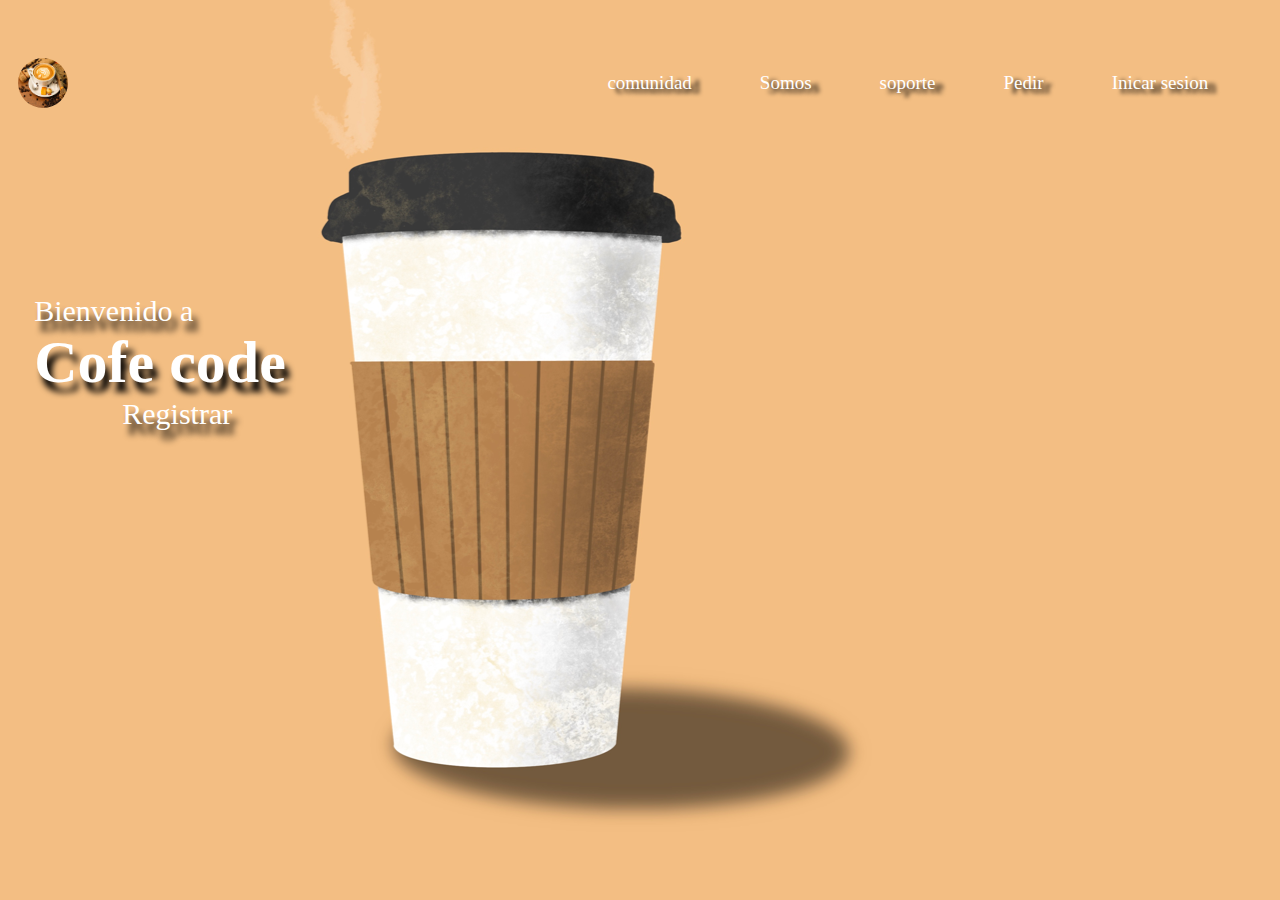
<file: index.html>
<!DOCTYPE html>
<html lang="en">
  <head>
    <meta charset="UTF-8" />
    <meta http-equiv="X-UA-Compatible" content="IE=edge" />
    <meta name="viewport" content="width=device-width, initial-scale=1.0" />
    <title>Document</title>
    <link rel="stylesheet" href="estilo.css" />
  </head>
  <body>
    <header>
      <img class="logo" src="./imagenes/__MACOSX/guy-basabose-FzdEbrA3Qj0-unsplash.jpg" alt="" />

      <nav>
        <ul>
          <li><a href="#">comunidad</a></li>
          <li><a href="#">Somos</a></li>
          <li><a href="#">soporte</a></li>
          <li><a href="#">Pedir</a></li>
          <li><a href="#">Inicar sesion</a></li>
        </ul>
      </nav>
    </header>
    <main>
        <div class="tittle">
            <p>Bienvenido a</p>   
            <h1>Cofe code</h1>
            <a class="centro" href="registro.html">Registrar</a>
        </div>
    </main>
  </body>
</html>
</file>
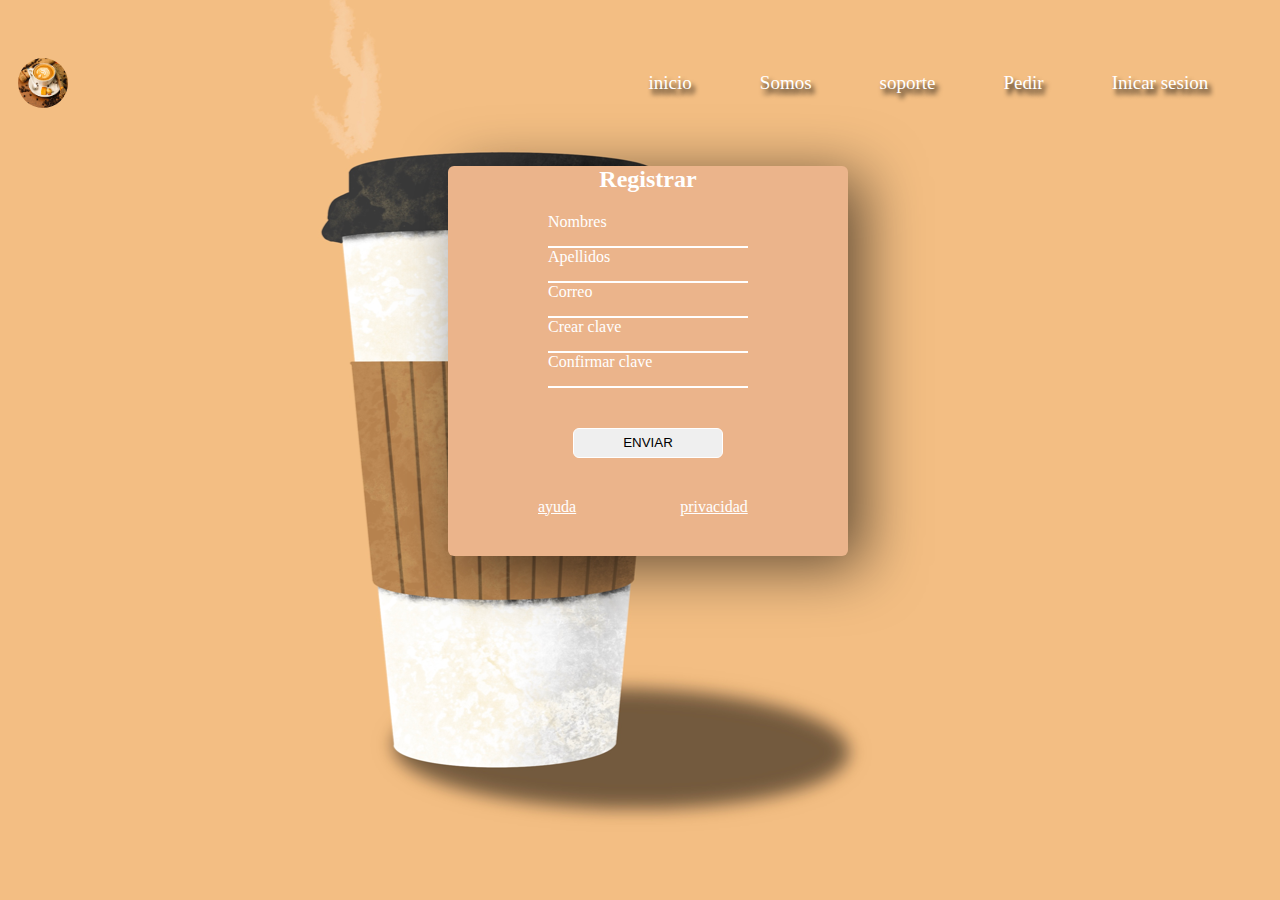
<file: registro.html>
<!DOCTYPE html>
<html lang="en">
<head>
    <meta charset="UTF-8">
    <meta http-equiv="X-UA-Compatible" content="IE=edge">
    <meta name="viewport" content="width=device-width, initial-scale=1.0">
    <title>Document</title>
    <link rel="stylesheet" href="registro.css">
</head>
<body>
    <header>
        <img class="logo" src="./imagenes/__MACOSX/guy-basabose-FzdEbrA3Qj0-unsplash.jpg" alt="" />
  
        <nav>
          <ul>
            <li><a href="index.html">inicio</a></li>
            <li><a href="#">Somos</a></li>
            <li><a href="#">soporte</a></li>
            <li><a href="#">Pedir</a></li>
            <li><a href="#">Inicar sesion</a></li>
          </ul>
        </nav>
      </header>
      <form action="">
          <div class="formulario">
            <h2>Registrar</h2>
              <label for="text">Nombres</label>
              <input type="text">

              <label for="text">Apellidos</label>
           <input type="text">

              <label for="">Correo</label>
              <input type="text">

              <label for="password">Crear clave</label>
              <input type="password">
              
              <label for="text">Confirmar clave</label>
              <input type="password">
            </div>
            <button>Enviar</button>
            <span><a href="#">ayuda</a></span>
            <span><a href="#">privacidad</a></span>

      </form>
</body>
</html>
</file>
<file: estilo.css>
* {
  margin: 0;
  padding: 0;
  box-sizing: border-box;
}

body {
  background-image: url(./imagenes/coffee.png);
  background-attachment: fixed;
  background-position: 1%;
}

/* inicio del header */
header {
  display: flex;
  justify-content: space-between;
  margin: 1%;
  text-shadow: 8px 4px 4px #000;
}

header .logo {
  width: 100px;
  display: flex;
}

header .logo {
  margin: auto 5px;

  width: 50px;
  height: 50px;
  border-radius: 50%;
}

header nav {
  margin: 2px;
  padding: auto;
}

header nav ul {
  margin: 10px;
  padding: 15px;
}

header nav ul li {
  display: inline-block;
  margin: 1rem;
  padding: 1rem;
}

header nav ul li a {
  text-decoration: none;
  color: #fff;
  font-size: 19px;
}

header nav ul li a:hover 
{
  background: #000;
  color: #fff;
  padding: 12px 12px 12px;
  text-shadow: none;
  transition: 1s;
  border-radius: 10%;
}
/* inicio del main */

main
{
 display: flex;
 justify-content: center;  
}

main .tittle
{
    color: #fff;
    font-size: 30px;
    text-shadow: 5px 10px 6px #000;
    margin-top: 10%;
    margin-left: -75%;
}

main .tittle .centro
{
    text-decoration: none;
    color: #fff;    
    margin-left: 35%;
    
}

main .tittle .centro:hover{
    background-color: #fff;
    border-radius: 5%;
    transition: 1s;
    color: #000;
    text-shadow: none;

}


@media screen and (max-width:700px) {
  header, nav,ul,li,a{
    float:none;
    width:96%;
  }
  nav {
    font-size:1.2em;
  }
  aside {
    margin-top:5px;
  }
  nav ul {
    float:none;
    clear:both;
  }
}

/* para 480px o menos */
@media screen and (max-width:480px) {
  form,.formulario {
    display:none;
  }
  label,input,button,span {
    font-size:1.5em;
  }
  span,button {
    width:94%;
  }
  form {
    float:left;
    clear:none;
    width:50%;
  }
  nav ul li {
    float:none;
  }
}
</file>
<file: registro.css>
* {
  margin: 0;
  padding: 0;
  box-sizing: border-box;
}

body {
  background-image: url(./imagenes/coffee.png);
  background-attachment: fixed;
  background-position: 1%;
}

/* inicio del header */
header {
  display: flex;
  justify-content: space-between;
  margin: 1%;
  text-shadow: 3px 5px 5px #000;
}

header .logo {
  width: 100px;
  display: flex;
}

header .logo {
  margin: auto 5px;

  width: 50px;
  height: 50px;
  border-radius: 50%;
}

header nav {
  margin: 2px;
  padding: auto;
}

header nav ul {
  margin: 10px;
  padding: 15px;
}

header nav ul li {
  display: inline-block;
  margin: 1rem;
  padding: 1rem;
}

header nav ul li a {
  text-decoration: none;
  color: #fff;
  font-size: 19px;
}

header nav ul li a:hover {
  background: #fff;
  color: #000;
  padding: 10px 10px 10px 10px;
  text-shadow: none;
  transition: 1s;
  border-radius: 10%;
}

/* contenedor de resistro */
form {
  width: 400px;
  max-width: 1000px;
  height: 390px;
  background-color: rgba(235,180,139);
  margin-left: 35%;
  margin-top: 1%;
  border-radius: 6px;
  box-shadow: 15px 10px 60px rgba(0,0,0,0.6);
}

form h2 {
  text-align: center;
  padding-bottom: 20px;
  color: #fff;
}

form input,form label {
  display: block;
  width: 50%;
  margin-left: 25%;
  color: #fff;
}

form input {
  border: none;
  background: none;
  border-bottom: 1px solid #000;
  border-bottom:solid 2px #fff;
}

button{
    display: block;
    width:150px;
    height: 30px;
    outline: none;
    border: 1px solid rgba(255,255,255);
    background-color:none;
    border-radius: 6px;
    color: rgba(0, 0, 0);
    cursor: pointer;
    margin: 40px auto;
    transition: all .25s;
    z-index: 1;
    position: relative;
    text-transform: uppercase;
}

button::before{
    content: '';
    position: absolute;
    width: 100%;
    height: 0;
    left: 0;
    bottom: 0;
    border-radius: 6px;
    background-image:linear-gradient(to right,
    rgba(0,0,0),rgba(0,0,0));
    transition: all .25s;
    z-index: -1;
}


button:hover{
    border:  1px solid transparent;
    color: #fff;
}

button:hover::before{
    height: 100%;
     
}


form span a{
    display: flexbox;
    margin-left: 20%;
    padding: 10px;
    color: #fff;
}
</file>
